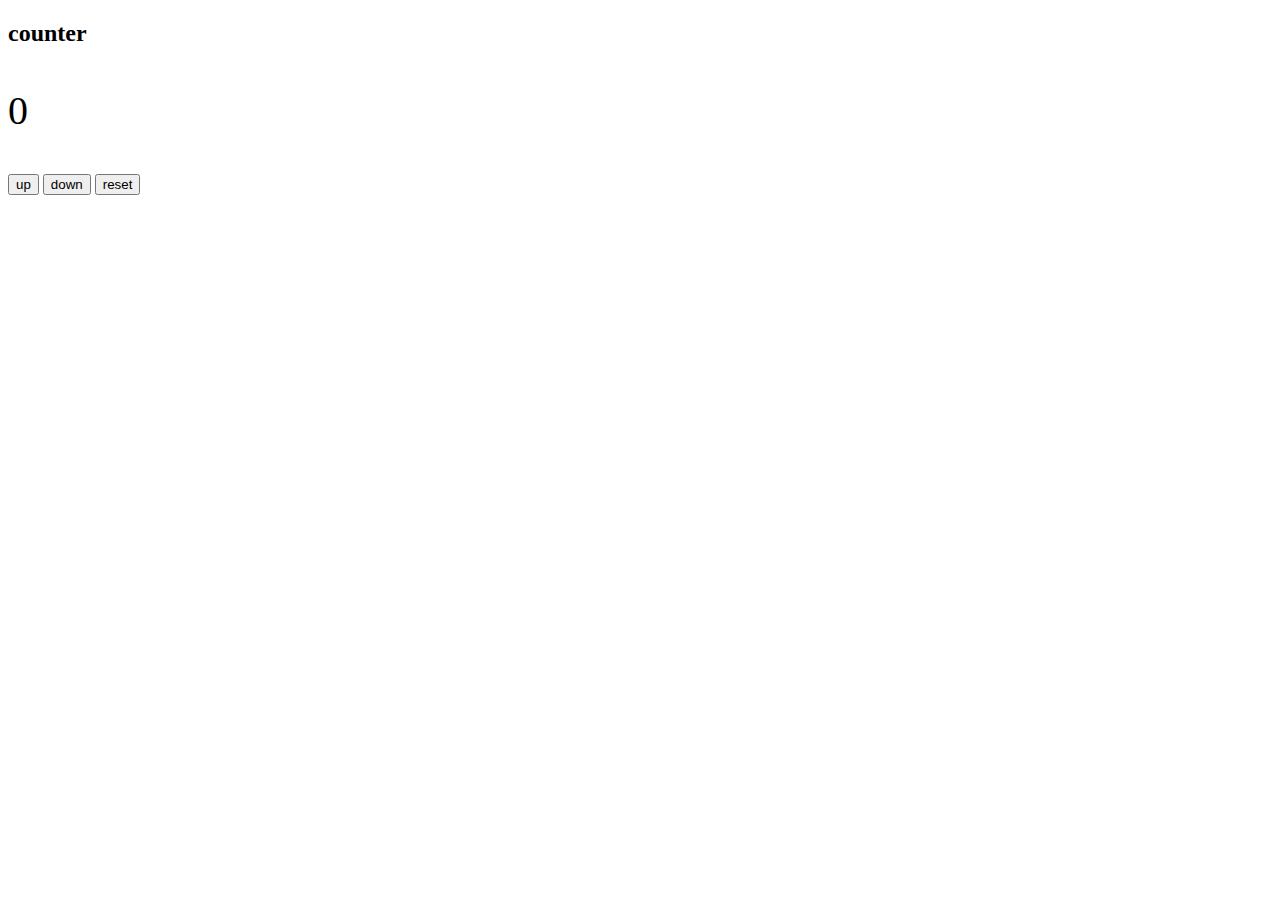
<file: index.html>
<!DOCTYPE html>
<html lang="en">
<head>
    <meta charset="UTF-8">
    <meta http-equiv="X-UA-Compatible" content="IE=edge">
    <meta name="viewport" content="width=device-width, initial-scale=1.0">
    <link rel="stylesheet" href="https://cdn.jsdelivr.net/npm/bootstrap@4.6.2/dist/css/bootstrap.min.css" integrity="sha384-xOolHFLEh07PJGoPkLv1IbcEPTNtaed2xpHsD9ESMhqIYd0nLMwNLD69Npy4HI+N" crossorigin="anonymous">
    <title>Document</title>
    <link rel="stylesheet" type="text/ css" href="style.css">
   
</head>
<body>
    <div class cointainer>
<div class="row">
    <div class="col-md-4"></div>
    <div class="col-md-8">
<h2>counter</h2>
<p id="p1">0</p>


<button class="btn btn-primary" onclick="add()">up</button>
<button class="btn btn-danger"onclick="sub()">down</button>
<button class="btn btn-info"onclick="rest()">reset</button>

</div>
</div>
</div>

    <script src="script.js"></script>
    <script src="https://cdn.jsdelivr.net/npm/jquery@3.5.1/dist/jquery.slim.min.js" integrity="sha384-DfXdz2htPH0lsSSs5nCTpuj/zy4C+OGpamoFVy38MVBnE+IbbVYUew+OrCXaRkfj" crossorigin="anonymous"></script>
    <script src="https://cdn.jsdelivr.net/npm/bootstrap@4.6.2/dist/js/bootstrap.bundle.min.js" integrity="sha384-Fy6S3B9q64WdZWQUiU+q4/2Lc9npb8tCaSX9FK7E8HnRr0Jz8D6OP9dO5Vg3Q9ct" crossorigin="anonymous"></script>
</body>
</html>
</file>
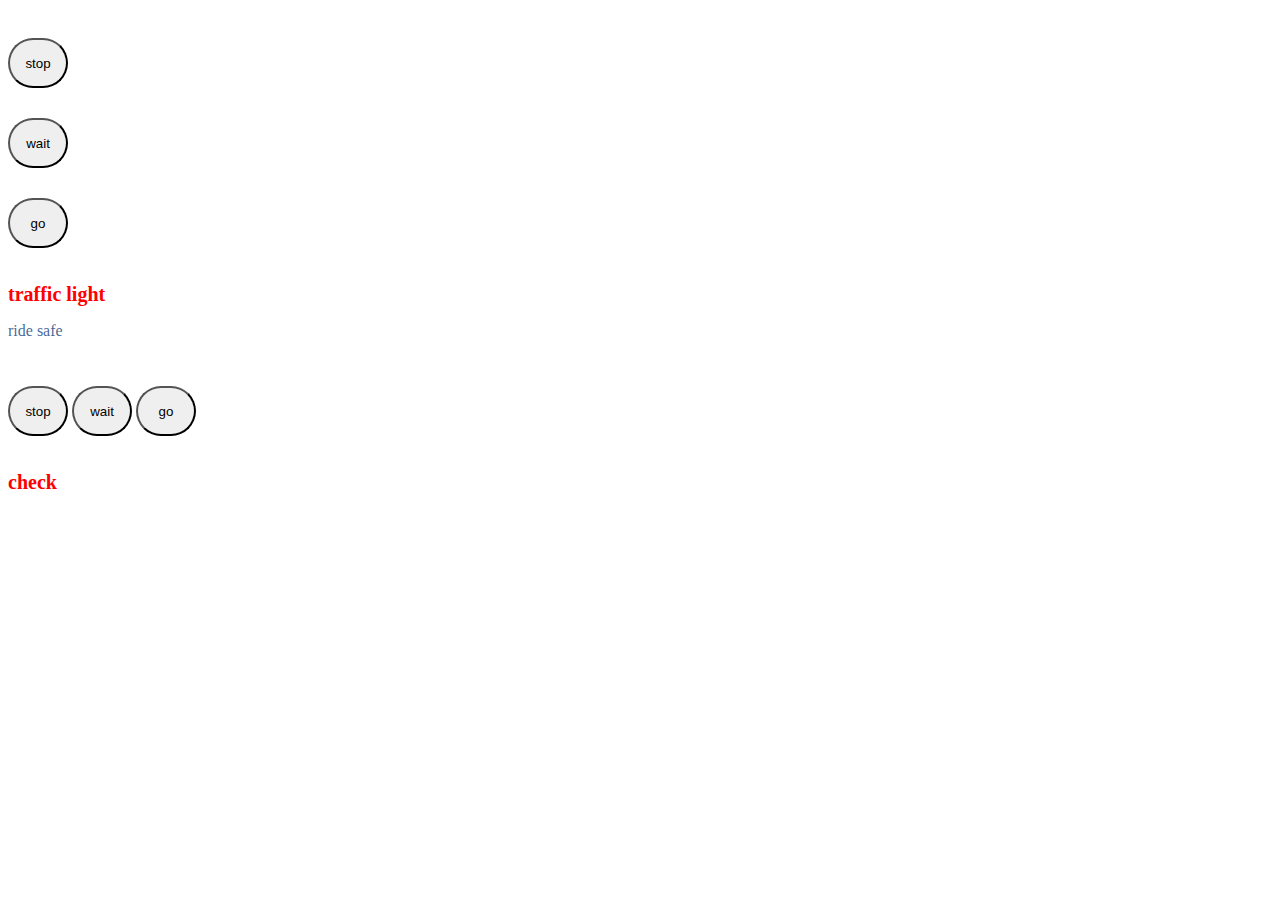
<file: index1.html>
<!DOCTYPE html>
<html lang="en">
<head>
    <meta charset="UTF-8">
    <meta http-equiv="X-UA-Compatible" content="IE=edge">
    <meta name="viewport" content="width=device-width, initial-scale=1.0">
    <link rel="stylesheet" href="https://cdn.jsdelivr.net/npm/bootstrap@4.6.2/dist/css/bootstrap.min.css" integrity="sha384-xOolHFLEh07PJGoPkLv1IbcEPTNtaed2xpHsD9ESMhqIYd0nLMwNLD69Npy4HI+N" crossorigin="anonymous">
    <title>Document</title>
    <link rel="stylesheet" type="text/css" href="style1.css">
   
</head>
<body>
<div class="container">
    <div class="row">

        <div class="col-md-6">
        <button id="b1">stop</button> <br>
        <button id="b2">wait</button><br>
        <button id="b3">go</button><br>
        <br>
        <h2>traffic light</h2>
        <p>ride safe</p>
    </div>
    <div class="col-md-6">
        <button onclick="f1()" >stop</button>
        <button onclick="f2()">wait</button>
        <button onclick="f3()">go</button>
<br>
        <br>
        <h2>check</h2>
    </div>
</div>
</div>
<div class="container">

<img id= "m1"onclick="f1()">

</div>






    <script src="script1.js"></script>
    <script src="https://cdn.jsdelivr.net/npm/jquery@3.5.1/dist/jquery.slim.min.js" integrity="sha384-DfXdz2htPH0lsSSs5nCTpuj/zy4C+OGpamoFVy38MVBnE+IbbVYUew+OrCXaRkfj" crossorigin="anonymous"></script>
    <script src="https://cdn.jsdelivr.net/npm/bootstrap@4.6.2/dist/js/bootstrap.bundle.min.js" integrity="sha384-Fy6S3B9q64WdZWQUiU+q4/2Lc9npb8tCaSX9FK7E8HnRr0Jz8D6OP9dO5Vg3Q9ct" crossorigin="anonymous"></script>
</body>
</html>
</file>
<file: style1.css>
button{
border-radius: 50px;
width: 60px;
height: 50px;
margin-top: 30px;
}
h2{
    color:red;
    font-size: 20px;
   
}
p{
    font-size: 16px;
    color: rgba(29, 74, 133, 0.842);
}
</file>
